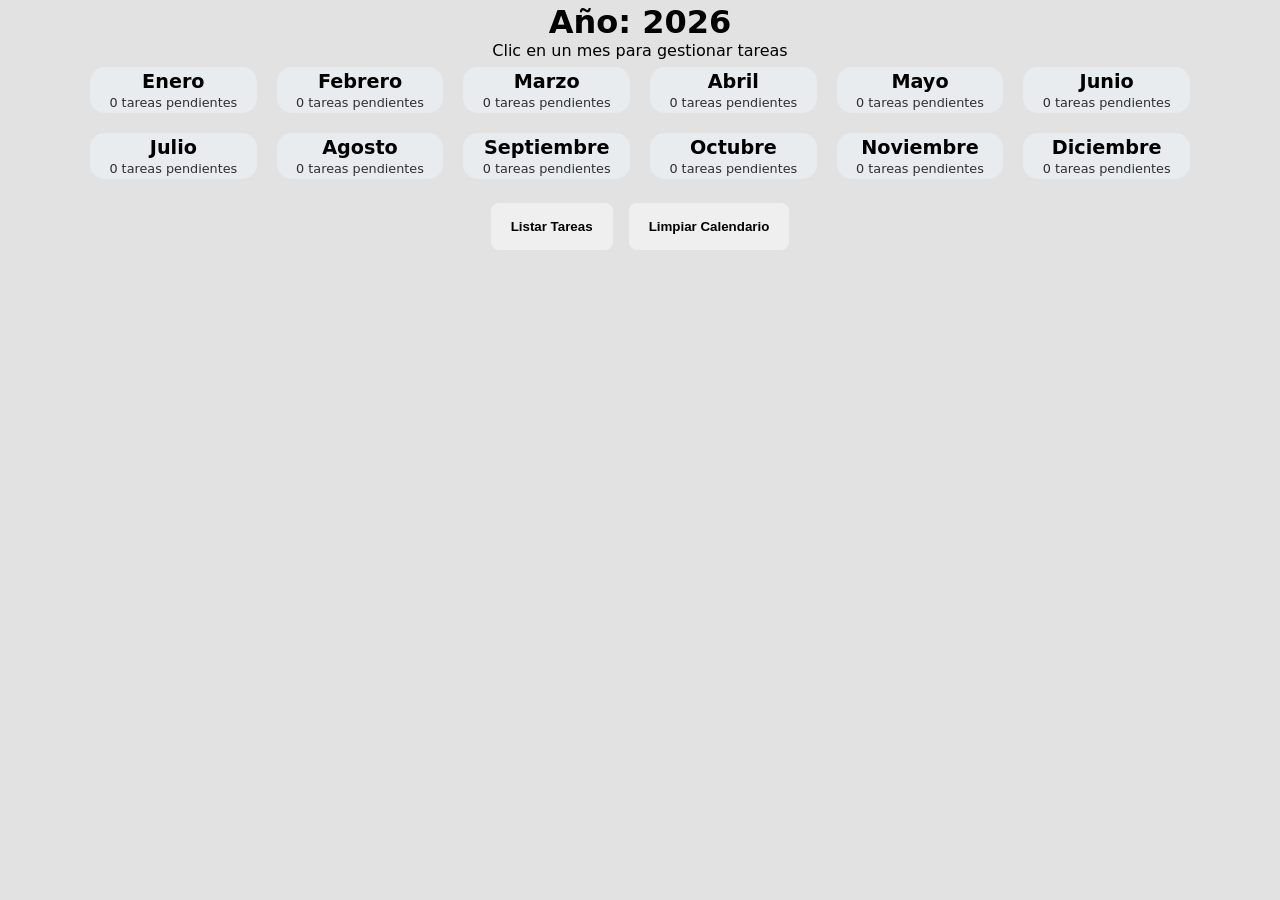
<file: index.html>
<!doctype html>
<html lang="es">
<head>
  <meta charset="utf-8" />
  <meta name="viewport" content="width=device-width, initial-scale=1" />
  <title>Calendario</title>
  <link rel="stylesheet" href="css/styles.css" />
</head>

<body>
  <header class="mainHeader">
    <h1>Año: <span id="currentYear">2026</span></h1>
    <p>Clic en un mes para gestionar tareas</p>
  </header>

  <main>
    <section class="calendarioGrid">
        <a href="mes.html?mes=0" class="cuadroMes conNotas"> <!--mes.html?mes=Enero devuelve "Enero" como valor de mes al hacer clic-->
          <h2>Enero</h2>
          <div class="tareasInfo">X tareas pendientes</div>
        </a>
      <a href="mes.html?mes=1" class="cuadroMes sinNotas">
          <h2>Febrero</h2>
          <div class="tareasInfo">X tareas pendientes</div>
        </a>
      <a href="mes.html?mes=2" class="cuadroMes sinNotas">
          <h2>Marzo</h2>
          <div class="tareasInfo">X tareas pendientes</div>
        </a>
      <a href="mes.html?mes=3" class="cuadroMes sinNotas">
          <h2>Abril</h2>
          <div class="tareasInfo">X tareas pendientes</div>
        </a>
      <a href="mes.html?mes=4" class="cuadroMes sinNotas">
          <h2>Mayo</h2>
          <div class="tareasInfo">X tareas pendientes</div>
        </a>
      <a href="mes.html?mes=5" class="cuadroMes sinNotas">
          <h2>Junio</h2>
          <div class="tareasInfo">X tareas pendientes</div>
        </a>
      <a href="mes.html?mes=6" class="cuadroMes sinNotas">
          <h2>Julio</h2>
          <div class="tareasInfo">X tareas pendientes</div>
        </a>
      <a href="mes.html?mes=7" class="cuadroMes sinNotas">
          <h2>Agosto</h2>
          <div class="tareasInfo">X tareas pendientes</div>
        </a>
      <a href="mes.html?mes=8" class="cuadroMes sinNotas">
          <h2>Septiembre</h2>
          <div class="tareasInfo">X tareas pendientes</div>
        </a>
      <a href="mes.html?mes=9" class="cuadroMes sinNotas">
          <h2>Octubre</h2>
          <div class="tareasInfo">X tareas pendientes</div>
        </a>
      <a href="mes.html?mes=10" class="cuadroMes sinNotas">
          <h2>Noviembre</h2>
          <div class="tareasInfo">X tareas pendientes</div>
        </a>
      <a href="mes.html?mes=11" class="cuadroMes sinNotas">
          <h2>Diciembre</h2>
          <div class="tareasInfo">X tareas pendientes</div>
        </a>
    </section>

    <section class="accionesBotones">
      <button id="btnLista">Listar Tareas</button>
      <button id="btnLimpiar">Limpiar Calendario</button>
    </section>

    <div id="listarTareas"></div>
  </main>

  <script src="js/app_index.js"></script>
</body>
</html>
</file>
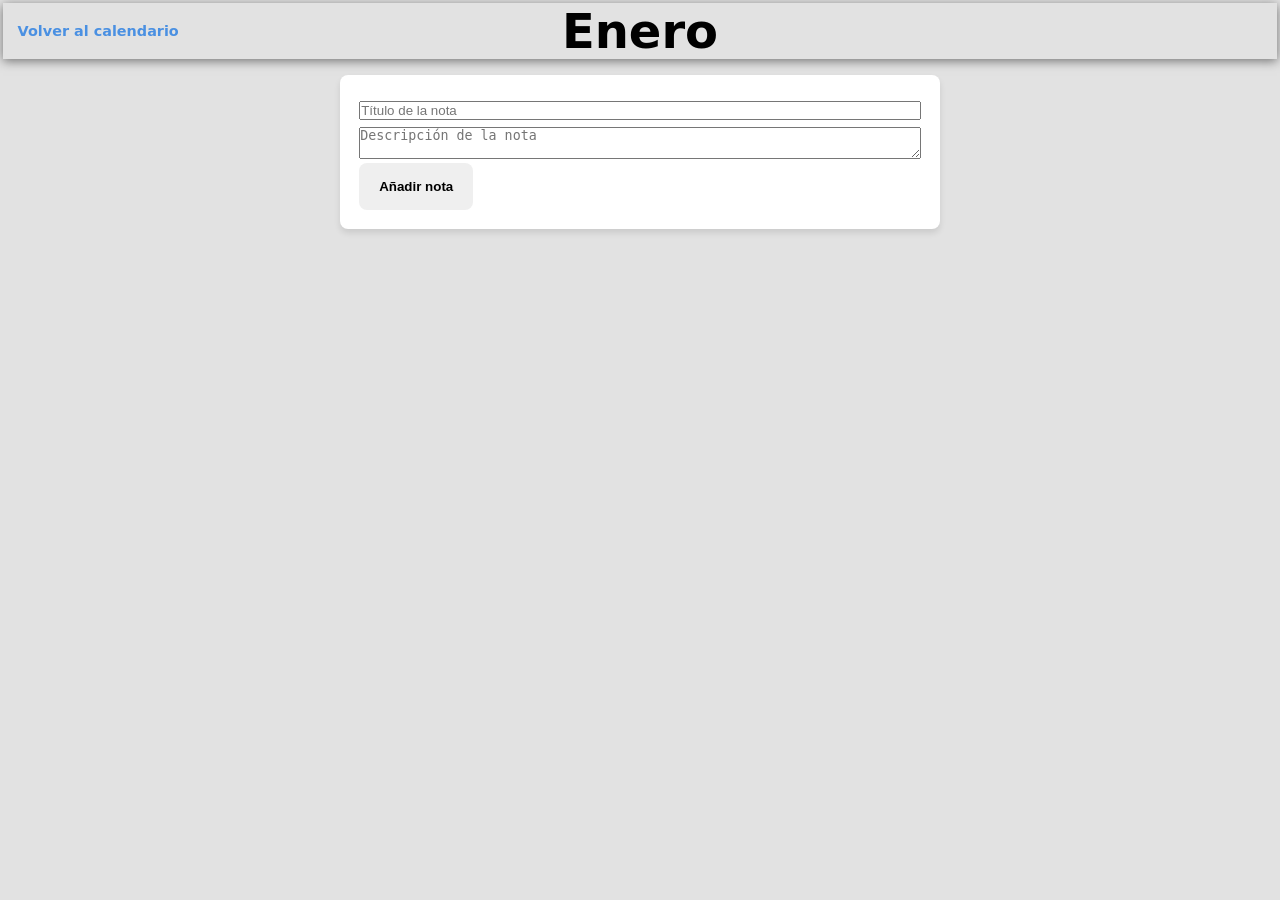
<file: mes.html>
<!doctype html>
<html lang="es">
<head>
  <meta charset="utf-8" />
  <meta name="viewport" content="width=device-width, initial-scale=1" />
  <title>Calendario-Mes</title>
  <link rel="stylesheet" href="css/styles.css" />
</head>

<body>
  <header class="headerMes">
    <a href="index.html" class="btnVolver">Volver al calendario</a>
    <h1 id="nombreMes"></h1>
  </header>

  <main>
    <section class="seccionNotas">
      <form id="formularioNotas">
        <div>
          <input type="text" id="tituloNota" placeholder="Título de la nota"></br>
          <textarea id="descNota" placeholder="Descripción de la nota"></textarea>
        </div>
        <button id="addNota">Añadir nota</button>
      </form>
      <div id="errorMensaje"></div>      
    </section>

  
    <section class="seccionResult">
      <ul id="listaNotas"></ul>
    </section>
  

  </main>

  <script src="js/app_mes.js"></script>
</body>
</html>
</file>
<file: css/styles.css>
*{
  box-sizing: border-box;
  margin: 0;
  padding: 0;
}
body {
  font-family: system-ui, Arial, sans-serif;
  margin: 0px;
  padding: .2em;
  background-color: #e2e2e2;
  color: black;
}

.mainHeader{
  text-align: center;
  margin-bottom: .4em;
}

/*
    --------------------
    cajas del calendario
    --------------------
*/
.calendarioGrid{
  display: grid;
  grid-template-columns: repeat(6,1fr);
  gap: 20px;
  max-width:1100px ;
  margin: 0 auto;
}

.cuadroMes{
  text-decoration: none;
  color: inherit;
  padding: .2em;
  border-radius: 15px;
  text-align: center;
  transition: transform .2s, box-shadow .2s;
  display: flex;
  flex-direction: column;
  justify-content: center;
  min-height: 1.2em;
}

.cuadroMes:hover{
  transform: translateY(-5px);
  box-shadow: 0 4px 15px rgba(0,0,0,0.1);
}

.cuadroMes h2{
  margin-bottom: .1em;
  font-size: 1.2em;
}

.tareasInfo{
  font-size: .8em;
  opacity: .8;
}

/*según si el mes tiene alguna nota o no, la clase cambiará usando js*/
.conNotas{
  background-color: #d4edda;
  border: 2px solid #28a745;
}

.sinNotas{
  background-color: #e9ecef;
}

#errorMensaje{
  margin: 2em 0;
  text-align: center;
  color: #e74c3c;
}

/*
    -------
    Botones
    -------
*/

.accionesBotones{
  margin-top: 1.5em;
  text-align: center;
  display: flex;
  justify-content: center;
  gap: 1em;
}

button{
  padding: 1.2em 1.5em;
  border: none;
  border-radius: 8px;
  cursor: pointer;
  font-weight: bold;
  transition: opacity .2s;
}

button:hover{
  opacity: .8;
}

#listarTareas ul{
  list-style: none;
}

#listarTareas h3{
  text-align: center;
  margin: 2em 0 .5em 0;
}

/*
    -------------------
    Estilos de mes.html
    -------------------
*/

.headerMes{
  display: grid;
  grid-template-columns: 1fr auto 1fr;
  align-items: center;
  gap: 1.2em 1.5em;
  box-shadow: 0 2px 10px rgba(0,0,0,.5);
  margin-bottom: 1em;
}

.headerMes h1{
  margin: 0;
  font-size: 3em;
  text-transform: capitalize;
}

.btnVolver{
  text-decoration: none;
  color: #4a90e2;
  font-weight: bold;
  padding: .8em 1em;
  font-weight: 1.6em;
  font-size: .9em;
}

.btnVolver:hover{
  color: #1b59a5;
}

.seccionNotas form, .nota{
  width: 50%;
  margin: auto;
  gap: 1em;
  max-width: 600px;
  margin-bottom: 1.2em;
  background-color: white;
  padding: 1.2em;
  border-radius: 8px;
  box-shadow: 0 4px 6px rgba(0,0,0,0.1);
}

#listaNotas{
  list-style: none;
}

.nota{
  list-style: none;
  background-color: #e9ecef;
}

.seccionNotas textarea, input{
  width: 100%;
  margin-top: .5em;
}

.btnBorrar, .btnEditar{
  background: none;
  border: none;
  font-size: 1.2em;
  cursor: pointer;
  width: 49%;
}

.btnBorrar{
  color: #e74c3c;
}

.btnEditar{
  color:#28a745;
}

/*
    ---------------------------------
    Adaptación para móviles y tablets
    ---------------------------------
*/

@media (max-width: 900px){
  .calendarioGrid {
    grid-template-columns: repeat(3, 1fr);
    gap: 15px;
  }
}

@media (max-width: 600px){
  .calendarioGrid {
    grid-template-columns: repeat(2, 1fr);
    gap: 10px;
  }

  .cuadroMes {
    padding: 1.2em .5em;
    min-height: 90px;
  }

  .cuadroMes h2 {
    font-size: 1.2em;
  }

  .tareasInfo {
    font-size: .8em;
  }

  .nota, .seccionNotas form {
    width: 95%;
  }

  .accionesBotones {
    flex-direction: column;
    align-items: center;
  }

  button {
    width: 90%;
  }
}
</file>
